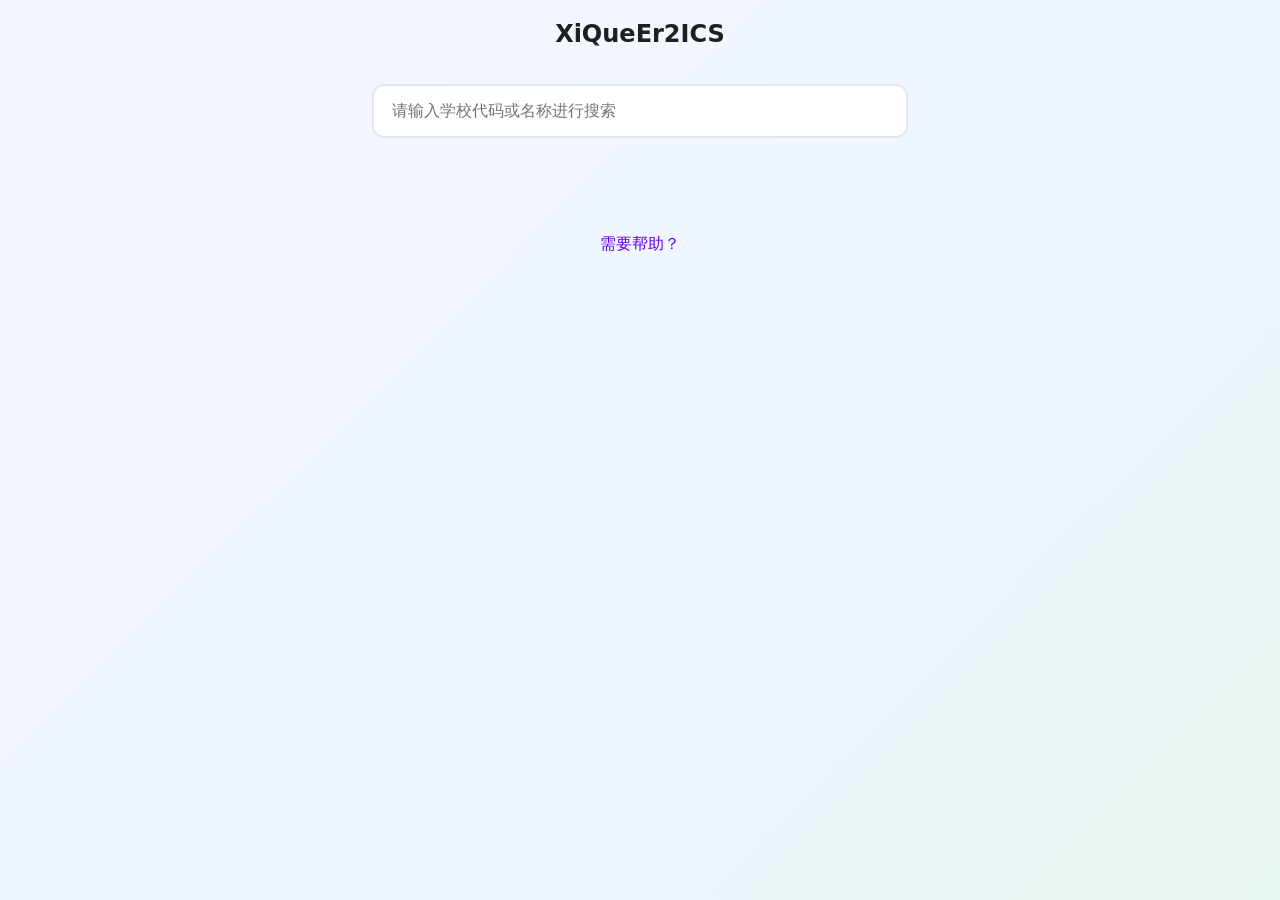
<file: web/index.html>
<!DOCTYPE html>
<html lang="zh-CN">
<head>
  <meta charset="UTF-8" />
  <meta name="viewport" content="width=device-width, initial-scale=1" />
  <title>XiQueEr2ICS - 学校订阅</title>
  <link href="styles.css" rel="stylesheet" />
</head>
<body>
  <header class="md3-header">
    <div class="container header-inner">
      <div class="brand">XiQueEr2ICS</div>
    </div>
  </header>

  <main class="container">
    <section class="card search-card" aria-label="搜索学校">
      <input id="searchInput" placeholder="请输入学校代码或名称进行搜索" autocomplete="off" />
    </section>

    <section class="card results-card" aria-label="搜索结果">
      <ul id="results" class="results"></ul>
    </section>

    <div class="help-link">
      <a href="https://blog.hishutdown.cn/?p=201" target="_blank">需要帮助？</a>
    </div>
  </main>

  <script src="scripts.js"></script>
</body>
</html>
</file>
<file: web/styles.css>
/* 轻量级 MD3 风格样式 */
:root{
  --mdc-theme-surface:#ffffff;
  --mdc-theme-on-surface:#1f2937;
  --mdc-theme-primary:#6200ee;
  --mdc-theme-primary-light:#9c4dff;
  --mdc-theme-on-primary:#ffffff;
  --radius:14px;
  --shadow: 0 6px 18px rgba(0,0,0,.08);
  --shadow-hover: 0 10px 25px rgba(0,0,0,.12);
}
*{box-sizing:border-box}
html,body{height:100%}
body{margin:0;background:linear-gradient(135deg,#f5f7ff 0%, #eef6ff 60%, #eaf6f1 100%);font-family: Inter, system-ui, -apple-system, Segoe UI, Roboto, Arial; color: #1f2937;min-height:100vh;display:flex;flex-direction:column;}
.container{max-width:600px;margin:0 auto;padding:0 1rem;flex:1;width:100%}
.md3-header{padding:20px 0}
.header-inner{text-align:center}
.brand{font-weight:700;font-size:24px;color:#1f1f1f}

/* 搜索卡片 */
.search-card{padding:16px}
.search-card input{width:100%;padding:16px 18px;border-radius:12px;border:2px solid #e5e7eb;background:white;font-size:16px;transition:border-color .2s,box-shadow .2s}
.search-card input:focus{outline:none;border-color:var(--mdc-theme-primary);box-shadow:0 0 0 3px rgba(98,0,238,.15)}

/* 结果卡片 */
.results-card{min-height:60px;padding:0 16px 16px}
.results{list-style:none;margin:0;padding:0;display:flex;flex-direction:column;gap:8px}
.results .item{display:flex;align-items:center;padding:14px 16px;border-radius:12px;border:1px solid #e5e7eb;background:white;cursor:pointer;transition:transform .15s,box-shadow .15s}
.results .item:hover{transform:translateY(-2px);box-shadow:var(--shadow);border-color:var(--mdc-theme-primary-light)}
.results .code{font-weight:700;color:var(--mdc-theme-primary);margin-right:12px;min-width:70px}
.results .name{color:#374151}

/* 帮助链接 */
.help-link{text-align:center;padding:20px 0;color:#6b7280}
.help-link a{color:var(--mdc-theme-primary);text-decoration:none;font-weight:500}
.help-link a:hover{text-decoration:underline}

/* 表单页面 */
.form-card{max-width:500px;margin:20px auto}
.form-card h2{margin:0 0 16px;font-size:20px;text-align:center}
.school-info{text-align:center;margin-bottom:16px;color:#6b7280;font-size:14px}
.form-grid{display:flex;flex-direction:column;gap:14px}
.form-grid label{font-size:13px;color:#6b7280;margin-bottom:4px;display:block}
.form-grid input{width:100%;padding:12px;border:1px solid #d1d5db;border-radius:8px;font-size:14px;transition:border-color .2s}
.form-grid input:focus{outline:none;border-color:var(--mdc-theme-primary)}
.form-grid input[readonly]{background:#f3f4f6;color:#9ca3af}
.actions{margin-top:20px}
.mdc-button{width:100%;background:var(--mdc-theme-primary);color:white;border:none;padding:14px 20px;border-radius:10px;cursor:pointer;font-size:16px;font-weight:600;transition:background .2s,transform .1s}
.mdc-button:hover{background:#5000d}
.mdc-button:active{transform:scale(.98)}
.md6c-button.secondary{background:#e2e8f0;color:#111}
.result{margin-top:20px;border:1px solid #d1d5db;border-radius:10px;background:#f8fbff;padding:14px}
.result-label{font-size:13px;color:#6b7280;margin-bottom:8px}
.result-content{display:flex;gap:8px}
.result-content input{flex:1;padding:10px;border:1px solid #d1d5db;border-radius:6px;font-size:13px;background:white}
.result-content .mdc-button{width:auto;padding:10px 16px}
.error{margin-top:16px;padding:12px;border-radius:8px;background:#fef2f2;border:1px solid #fecaca;color:#dc2626;font-size:14px}

/* 加载动画 */
.loading{display:flex;align-items:center;justify-content:center;gap:8px;margin-top:12px;color:#6b7280}
.loading-spinner{width:16px;height:16px;border:2px solid #e5e7eb;border-top-color:#6200ee;border-radius:50%;animation:spin .8s linear infinite}
@keyframes spin{to{transform:rotate(360deg)}}

/* 按钮禁用状态 */
.mdc-button:disabled{opacity:.6;cursor:not-allowed}

/* 动画 */
@keyframes fadeIn{from{opacity:0;transform:translateY(8px)}to{opacity:1;transform:translateY(0)}}
.card{animation:fadeIn .3s ease-out}

@media (max-width: 600px){
  .container{padding:0 .75rem}
  .search-card input{padding:14px 16px}
  .results .item{padding:12px 14px}
}
</file>
